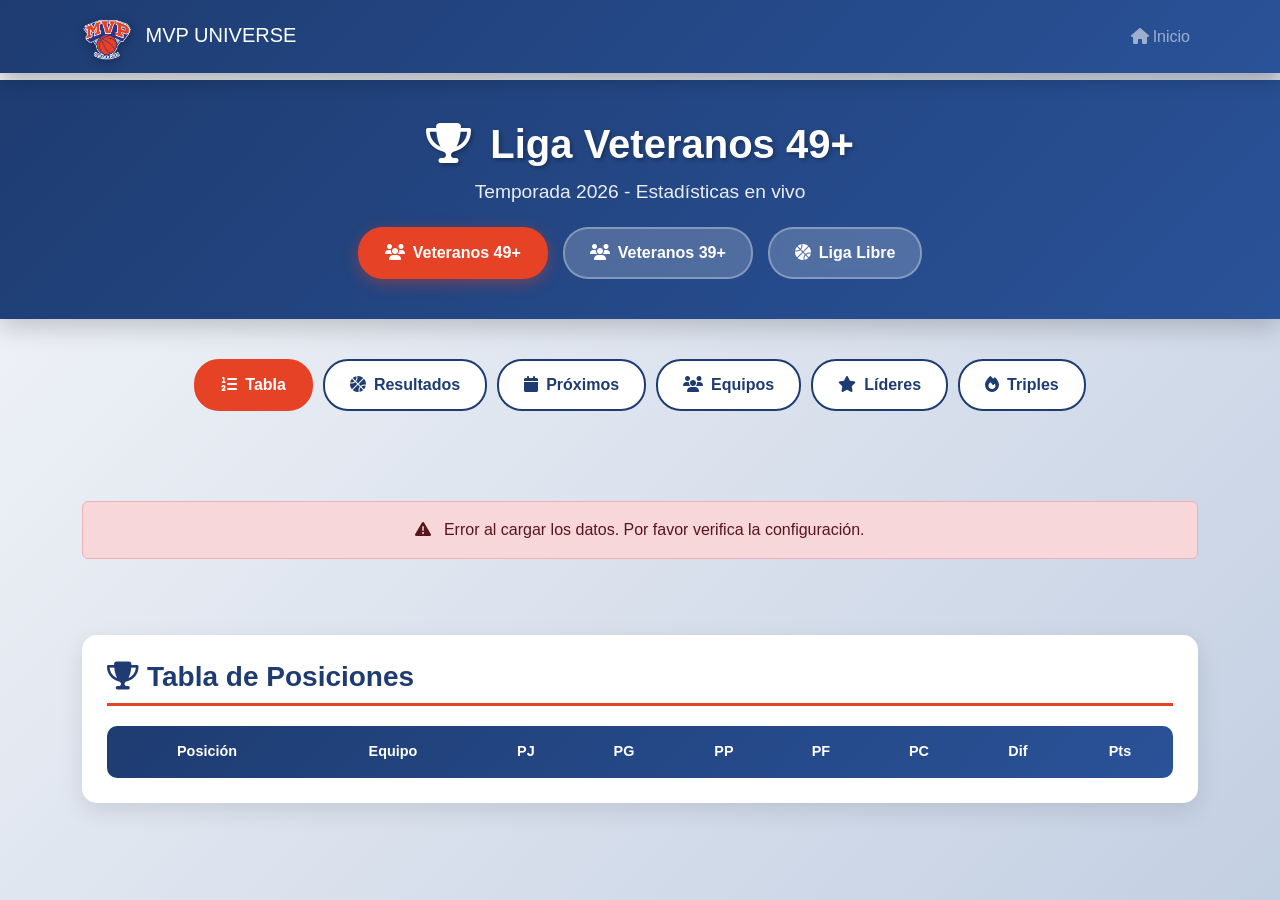
<file: estadisticas/estadisticas.html>
<!doctype html>
<html lang="es">
<head>
    <meta charset="utf-8" />
    <meta name="viewport" content="width=device-width, initial-scale=1, shrink-to-fit=no" />
    <title>Estadísticas Liga Veteranos | MVP UNIVERSE</title>
    
    <meta name="description" content="Estadísticas en vivo de las Ligas MVP Universe">
    <meta name="keywords" content="estadísticas basketball, liga veteranos, MVP Universe, tabla posiciones">
    
    <!-- Bootstrap CSS -->
    <link href="https://cdn.jsdelivr.net/npm/bootstrap@5.3.2/dist/css/bootstrap.min.css" rel="stylesheet">
    <link href="https://cdnjs.cloudflare.com/ajax/libs/font-awesome/6.4.0/css/all.min.css" rel="stylesheet">
    <link rel="icon" type="image/png" href="../logos/MVP_LOGO.png" />
    
    <style>
        :root {
            --mvp-orange: #e64225;
            --mvp-blue: #1e3c72;
            --mvp-blue-light: #2a5298;
        }
        
        body {
            background: linear-gradient(135deg, #f5f7fa 0%, #c3cfe2 100%);
            font-family: 'Segoe UI', Tahoma, Geneva, Verdana, sans-serif;
            padding-top: 80px;
            min-height: 100vh;
        }
        
        /* NAVBAR */
        .navbar-stats {
            background: linear-gradient(135deg, var(--mvp-blue), var(--mvp-blue-light));
            box-shadow: 0 4px 20px rgba(0,0,0,0.3);
        }
        
        .navbar-brand img {
            filter: drop-shadow(0 2px 5px rgba(0,0,0,0.3));
        }
        
        /* HEADER PRINCIPAL */
        .stats-header {
            background: linear-gradient(135deg, var(--mvp-blue), var(--mvp-blue-light));
            color: white;
            padding: 40px 0;
            text-align: center;
            box-shadow: 0 8px 25px rgba(0,0,0,0.2);
            margin-bottom: 40px;
        }
        
        .stats-header h1 {
            font-size: 2.5rem;
            font-weight: 800;
            text-shadow: 2px 2px 4px rgba(0,0,0,0.3);
            margin-bottom: 10px;
        }
        
        .stats-header .subtitle {
            font-size: 1.2rem;
            opacity: 0.9;
        }
        
        /* TABS */
        .stats-tabs {
            display: flex;
            justify-content: center;
            gap: 10px;
            margin-bottom: 30px;
            flex-wrap: wrap;
        }
        
        .stat-tab {
            background: white;
            color: var(--mvp-blue);
            border: 2px solid var(--mvp-blue);
            padding: 12px 25px;
            border-radius: 25px;
            font-weight: 600;
            cursor: pointer;
            transition: all 0.3s ease;
        }
        
        .stat-tab:hover {
            background: var(--mvp-blue);
            color: white;
            transform: translateY(-2px);
        }
        
        .stat-tab.active {
            background: var(--mvp-orange);
            border-color: var(--mvp-orange);
            color: white;
        }
        
        /* CONTENEDORES DE CONTENIDO */
        .tab-content-container {
            display: none;
        }
        
        .tab-content-container.active {
            display: block;
            animation: fadeIn 0.5s ease;
        }
        
        @keyframes fadeIn {
            from { opacity: 0; transform: translateY(20px); }
            to { opacity: 1; transform: translateY(0); }
        }
        
        /* TARJETAS */
        .stat-card {
            background: white;
            border-radius: 15px;
            padding: 25px;
            box-shadow: 0 8px 25px rgba(0,0,0,0.1);
            margin-bottom: 30px;
            transition: all 0.3s ease;
        }
        
        .stat-card:hover {
            transform: translateY(-5px);
            box-shadow: 0 12px 35px rgba(0,0,0,0.15);
        }
        
        .stat-card h3 {
            color: var(--mvp-blue);
            font-weight: 700;
            margin-bottom: 20px;
            border-bottom: 3px solid var(--mvp-orange);
            padding-bottom: 10px;
        }
        
        /* TABLA DE POSICIONES */
        .positions-table {
            width: 100%;
            overflow-x: auto;
        }
        
        .positions-table table {
            width: 100%;
            background: white;
            border-radius: 10px;
            overflow: hidden;
        }
        
        .positions-table thead {
            background: linear-gradient(135deg, var(--mvp-blue), var(--mvp-blue-light));
            color: white;
        }
        
        .positions-table th {
            padding: 15px 10px;
            font-weight: 600;
            text-align: center;
            font-size: 0.9rem;
        }
        
        .positions-table td {
            padding: 12px 10px;
            text-align: center;
            border-bottom: 1px solid #f0f0f0;
        }
        
        .positions-table tbody tr:hover {
            background: #f8f9fa;
        }
        
        .positions-table .pos {
            font-weight: 700;
            color: var(--mvp-orange);
            font-size: 1.1rem;
        }
        
        .positions-table .team-name {
            text-align: left;
            font-weight: 600;
            color: var(--mvp-blue);
        }
        
        /* PRÓXIMOS PARTIDOS */
        .match-card {
            background: white;
            border-radius: 15px;
            padding: 20px;
            box-shadow: 0 4px 15px rgba(0,0,0,0.1);
            margin-bottom: 15px;
            display: flex;
            justify-content: space-between;
            align-items: center;
            transition: all 0.3s ease;
        }
        
        .match-card:hover {
            transform: translateX(5px);
            box-shadow: 0 6px 20px rgba(0,0,0,0.15);
        }
        
        .match-date {
            background: var(--mvp-orange);
            color: white;
            padding: 8px 15px;
            border-radius: 10px;
            font-weight: 600;
            font-size: 0.9rem;
        }
        
        .match-teams {
            flex: 1;
            text-align: center;
            font-size: 1.1rem;
            font-weight: 600;
            color: var(--mvp-blue);
        }
        
        .vs {
            color: var(--mvp-orange);
            font-weight: 700;
            margin: 0 10px;
        }
        
        /* LÍDERES ANOTADORES */
        .leader-item {
            display: flex;
            align-items: center;
            padding: 15px;
            background: #f8f9fa;
            border-radius: 10px;
            margin-bottom: 10px;
            transition: all 0.3s ease;
        }
        
        .leader-item:hover {
            background: linear-gradient(135deg, #f8f9fa, #e9ecef);
            transform: translateX(5px);
        }
        
        .leader-rank {
            width: 40px;
            height: 40px;
            background: var(--mvp-orange);
            color: white;
            border-radius: 50%;
            display: flex;
            align-items: center;
            justify-content: center;
            font-weight: 700;
            font-size: 1.2rem;
            margin-right: 15px;
        }
        
        .leader-rank.gold {
            background: linear-gradient(135deg, #FFD700, #FFA500);
        }
        
        .leader-rank.silver {
            background: linear-gradient(135deg, #C0C0C0, #808080);
        }
        
        .leader-rank.bronze {
            background: linear-gradient(135deg, #CD7F32, #8B4513);
        }
        
        .leader-info {
            flex: 1;
        }
        
        .leader-name {
            font-weight: 700;
            color: var(--mvp-blue);
            font-size: 1.1rem;
        }
        
        .leader-team {
            color: #666;
            font-size: 0.9rem;
        }
        
        .leader-stats {
            text-align: right;
        }
        
        .leader-points {
            font-size: 1.5rem;
            font-weight: 700;
            color: var(--mvp-orange);
        }
        
        .leader-avg {
            font-size: 0.85rem;
            color: #666;
        }
        
        /* LOADING */
        .loading {
            text-align: center;
            padding: 60px 0;
        }
        
        .spinner {
            border: 4px solid #f3f3f3;
            border-top: 4px solid var(--mvp-orange);
            border-radius: 50%;
            width: 50px;
            height: 50px;
            animation: spin 1s linear infinite;
            margin: 0 auto 20px;
        }
        
        @keyframes spin {
            0% { transform: rotate(0deg); }
            100% { transform: rotate(360deg); }
        }
        
        /* RESULTADOS */
        .result-card {
            background: white;
            border-radius: 15px;
            padding: 20px;
            box-shadow: 0 4px 15px rgba(0,0,0,0.1);
            margin-bottom: 15px;
        }
        
        .result-score {
            display: flex;
            justify-content: space-around;
            align-items: center;
            margin: 15px 0;
        }
        
        .team-score {
            text-align: center;
            flex: 1;
        }
        
        .team-score .name {
            font-weight: 600;
            color: var(--mvp-blue);
            margin-bottom: 5px;
        }
        
        .team-score .score {
            font-size: 2rem;
            font-weight: 700;
            color: var(--mvp-orange);
        }
        
        .team-score.winner .score {
            color: #28a745;
        }
        
        .score-divider {
            font-size: 1.5rem;
            color: #999;
            font-weight: 300;
        }

        /* Selector de Liga - ACTUALIZADO PARA 3 LIGAS */
        .liga-selector {
            display: flex;
            justify-content: center;
            gap: 15px;
            margin-top: 20px;
            flex-wrap: wrap;
        }

        .liga-btn {
            background: rgba(255,255,255,0.2);
            color: white;
            border: 2px solid rgba(255,255,255,0.3);
            padding: 12px 25px;
            border-radius: 25px;
            font-weight: 600;
            font-size: 1rem;
            cursor: pointer;
            transition: all 0.3s ease;
            backdrop-filter: blur(10px);
        }

        .liga-btn:hover {
            background: rgba(255,255,255,0.3);
            transform: translateY(-2px);
        }

        .liga-btn.active {
            background: var(--mvp-orange);
            border-color: var(--mvp-orange);
            box-shadow: 0 4px 15px rgba(230, 66, 37, 0.4);
        }

        /* Sección de Equipos */
        .equipos-grid {
            display: grid;
            grid-template-columns: repeat(auto-fit, minmax(300px, 1fr));
            gap: 20px;
            margin-top: 20px;
        }

        .equipo-card {
            background: white;
            border-radius: 15px;
            overflow: hidden;
            box-shadow: 0 4px 15px rgba(0,0,0,0.1);
            transition: all 0.3s ease;
            border-left: 5px solid var(--mvp-orange);
        }

        .equipo-card:hover {
            transform: translateY(-5px);
            box-shadow: 0 8px 25px rgba(0,0,0,0.15);
        }

        .equipo-header {
            background: linear-gradient(135deg, var(--mvp-blue), var(--mvp-blue-light));
            color: white;
            padding: 20px;
            text-align: center;
        }

        .equipo-nombre {
            font-size: 1.5rem;
            font-weight: 700;
            margin: 0;
        }

        .equipo-total {
            font-size: 0.9rem;
            opacity: 0.9;
            margin-top: 5px;
        }

        .jugadores-table {
            width: 100%;
            border-collapse: collapse;
        }

        .jugadores-table thead {
            background: #f8f9fa;
        }

        .jugadores-table th {
            padding: 12px 8px;
            text-align: left;
            font-size: 0.85rem;
            font-weight: 600;
            color: var(--mvp-blue);
            border-bottom: 2px solid #dee2e6;
        }

        .jugadores-table td {
            padding: 10px 8px;
            border-bottom: 1px solid #f0f0f0;
            font-size: 0.9rem;
        }

        .jugadores-table tbody tr:hover {
            background: #f8f9fa;
        }

        .jugador-numero {
            width: 50px;
            text-align: center;
            font-weight: 700;
            color: var(--mvp-orange);
        }

        .jugador-nombre {
            font-weight: 600;
            color: var(--mvp-blue);
        }

        .jugador-puntos {
            text-align: center;
            font-weight: 700;
            color: var(--mvp-orange);
            font-size: 1.1rem;
        }

        .jugador-porcentaje {
            text-align: center;
        }

        .porcentaje-bar {
            width: 100%;
            background: #e9ecef;
            border-radius: 10px;
            height: 8px;
            overflow: hidden;
        }

        .porcentaje-fill {
            height: 100%;
            background: linear-gradient(90deg, var(--mvp-orange), #ff6b3d);
            transition: width 0.3s ease;
        }

        .porcentaje-text {
            font-size: 0.85rem;
            font-weight: 600;
            color: #666;
            margin-top: 3px;
        }
        
        /* RESPONSIVE */
        @media (max-width: 768px) {
            .stats-header h1 {
                font-size: 1.8rem;
            }
            
            .stat-tab {
                padding: 10px 15px;
                font-size: 0.9rem;
            }
            
            .positions-table th,
            .positions-table td {
                padding: 8px 5px;
                font-size: 0.85rem;
            }
            
            .match-card {
                flex-direction: column;
                gap: 10px;
            }
            
            .leader-points {
                font-size: 1.2rem;
            }
            
            .liga-selector {
                flex-direction: column;
                gap: 10px;
            }
            
            .liga-btn {
                width: 100%;
                padding: 15px 20px;
            }
            
            .equipos-grid {
                grid-template-columns: 1fr;
            }
            
            .jugadores-table th,
            .jugadores-table td {
                padding: 8px 4px;
                font-size: 0.8rem;
            }
        }
    </style>
</head>

<body>
    <!-- NAVBAR -->
    <nav class="navbar navbar-expand-lg navbar-dark navbar-stats fixed-top">
        <div class="container">
            <a class="navbar-brand" href="index.html">
                <img src="../logos/MVP_LOGO.png" alt="MVP Logo" style="width:50px;" class="rounded-pill">
                <span class="ms-2">MVP UNIVERSE</span>
            </a>
            <button class="navbar-toggler" type="button" data-bs-toggle="collapse" data-bs-target="#navbarNav">
                <span class="navbar-toggler-icon"></span>
            </button>
            <div class="collapse navbar-collapse" id="navbarNav">
                <ul class="navbar-nav ms-auto">
                    <li class="nav-item">
                        <a class="nav-link" href="../index.html">
                            <i class="fas fa-home me-1"></i>Inicio
                        </a>
                    </li>
                </ul>
            </div>
        </div>
    </nav>

    <!-- HEADER -->
    <div class="stats-header">
        <div class="container">
            <h1>
                <i class="fas fa-trophy me-2"></i>
                <span id="liga-title">Liga Veteranos 49+</span>
            </h1>
            <p class="subtitle">Temporada 2026 - Estadísticas en vivo</p>
            
            <!-- ACTUALIZADO: Selector de Liga con 3 opciones -->
            <div class="liga-selector">
                <button class="liga-btn active" onclick="cambiarLiga('49')" id="btn-liga-49">
                    <i class="fas fa-users me-2"></i>Veteranos 49+
                </button>
                <button class="liga-btn" onclick="cambiarLiga('39')" id="btn-liga-39">
                    <i class="fas fa-users me-2"></i>Veteranos 39+
                </button>
                <button class="liga-btn" onclick="cambiarLiga('libre')" id="btn-liga-libre">
                    <i class="fas fa-basketball-ball me-2"></i>Liga Libre
                </button>
            </div>
        </div>
    </div>

    <!-- CONTENIDO PRINCIPAL -->
    <div class="container">
        <!-- TABS -->   
        <div class="stats-tabs">
            <button class="stat-tab active" onclick="showTab('tabla')">
                <i class="fas fa-list-ol me-2"></i>Tabla
            </button>
            <button class="stat-tab" onclick="showTab('resultados')">
                <i class="fas fa-basketball-ball me-2"></i>Resultados
            </button>
            <button class="stat-tab" onclick="showTab('proximos')">
                <i class="fas fa-calendar me-2"></i>Próximos
            </button>
            <button class="stat-tab" onclick="showTab('equipos')">
                <i class="fas fa-users me-2"></i>Equipos
            </button>
            <button class="stat-tab" onclick="showTab('lideres')">
                <i class="fas fa-star me-2"></i>Líderes
            </button>
            <button class="stat-tab" onclick="showTab('lideres-triples')">
                <i class="fas fa-fire me-2"></i>Triples
            </button>
        </div>

        <!-- LOADING -->
        <div id="loading" class="loading">
            <div class="spinner"></div>
            <p>Cargando estadísticas...</p>
        </div>

        <!-- TABLA DE POSICIONES -->
        <div id="tabla" class="tab-content-container active">
            <div class="stat-card">
                <h3><i class="fas fa-trophy me-2"></i>Tabla de Posiciones</h3>
                <div class="positions-table">
                    <table>
                        <thead>
                            <tr>
                                <th>Posición</th>
                                <th>Equipo</th>
                                <th>PJ</th>
                                <th>PG</th>
                                <th>PP</th>
                                <th>PF</th>
                                <th>PC</th>
                                <th>Dif</th>
                                <th>Pts</th>
                            </tr>
                        </thead>
                        <tbody id="tabla-body">
                            <!-- Se llena con JavaScript -->
                        </tbody>
                    </table>
                </div>
            </div>
        </div>

        <!-- RESULTADOS -->
        <div id="resultados" class="tab-content-container">
            <div class="stat-card">
                <h3><i class="fas fa-basketball-ball me-2"></i>Resultados Recientes</h3>
                <div id="resultados-container">
                    <!-- Se llena con JavaScript -->
                </div>
            </div>
        </div>

        <!-- PRÓXIMOS PARTIDOS -->
        <div id="proximos" class="tab-content-container">
            <div class="stat-card">
                <h3><i class="fas fa-calendar me-2"></i>Próximos Partidos</h3>
                <div id="proximos-container">
                    <!-- Se llena con JavaScript -->
                </div>
            </div>
        </div>

        <!-- LÍDERES ANOTADORES -->
        <div id="lideres" class="tab-content-container">
            <div class="stat-card">
                <h3><i class="fas fa-star me-2"></i>Líderes Anotadores</h3>
                <div id="lideres-container">
                    <!-- Se llena con JavaScript -->
                </div>
            </div>
        </div>
        
        <div id="lideres-triples" class="tab-content-container">
            <div class="stat-card">
                <h3><i class="fas fa-fire me-2"></i>Líderes en Triples</h3>
                <div id="lideres-triples-container"></div>
            </div>
        </div>

        <!-- EQUIPOS CON JUGADORES -->
        <div id="equipos" class="tab-content-container">
            <div class="stat-card">
                <h3><i class="fas fa-users me-2"></i>Equipos y Plantillas</h3>
                <div id="equipos-container">
                </div>
            </div>
        </div>
    </div>

    <br><br>

    <!-- Bootstrap JS -->
    <script src="https://cdn.jsdelivr.net/npm/bootstrap@5.3.2/dist/js/bootstrap.bundle.min.js"></script>
    
    <script>
        // ========================================
        // CONFIGURACIÓN
        // ========================================
        const SHEET_API_URL = 'https://script.google.com/macros/s/AKfycby60Iecdu3t_kNpF8DN6EmGuiA1SKWwbfTDUHJ8lYm2s6idDJkOhFzWSb_bd9Alvl1Yhw/exec';
        let ligaActual = '49'; // Por defecto liga 49+

        // ========================================
        // ACTUALIZADO: CAMBIAR LIGA (Soporta 3 ligas)
        // ========================================
        function cambiarLiga(liga) {
            ligaActual = liga;
            
            // Actualizar botones
            document.querySelectorAll('.liga-btn').forEach(btn => {
                btn.classList.remove('active');
            });
            document.getElementById(`btn-liga-${liga}`).classList.add('active');
            
            // Actualizar título según la liga
            const titulos = {
                '49': 'Liga Veteranos 49+',
                '39': 'Liga Veteranos 39+',
                'libre': 'Liga Libre'
            };
            
            document.getElementById('liga-title').textContent = titulos[liga] || 'MVP Universe';
            
            // Recargar datos
            loadAllData();
        }

        // ========================================
        // CARGAR TODOS LOS DATOS
        // ========================================
        async function loadAllData() {
            try {
                document.getElementById('loading').style.display = 'block';
                
                const response = await fetch(`${SHEET_API_URL}?action=all&liga=${ligaActual}`);
                allData = await response.json();
                
                console.log('Datos cargados:', allData);
                
                // Ocultar loading
                document.getElementById('loading').style.display = 'none';
                
                // Cargar todas las vistas
                loadTablaPosiciones();
                loadProximosPartidos();
                loadLideresAnotadores();
                loadLideresTriples();
                loadEquipos();
                loadResultados();
                
            } catch (error) {
                console.error('Error cargando datos:', error);
                document.getElementById('loading').innerHTML = `
                    <div class="alert alert-danger">
                        <i class="fas fa-exclamation-triangle me-2"></i>
                        Error al cargar los datos. Por favor verifica la configuración.
                    </div>
                `;
            }
        }

        // ========================================
        // CARGAR TABLA DE POSICIONES
        // ========================================
        function loadTablaPosiciones() {
            const tbody = document.getElementById('tabla-body');
            tbody.innerHTML = '';
            
            if (!allData.tabla || allData.tabla.length === 0) {
                tbody.innerHTML = '<tr><td colspan="9" class="text-center">No hay datos disponibles</td></tr>';
                return;
            }
            
            allData.tabla.forEach((equipo, index) => {
                const row = document.createElement('tr');
                row.innerHTML = `
                    <td class="pos">${index + 1}</td>
                    <td class="team-name">${equipo.equipo}</td>
                    <td>${equipo.pj}</td>
                    <td>${equipo.pg}</td>
                    <td>${equipo.pp}</td>
                    <td>${equipo.pf}</td>
                    <td>${equipo.pc}</td>
                    <td>${equipo.dif > 0 ? '+' : ''}${equipo.dif}</td>
                    <td><strong>${equipo.puntos}</strong></td>
                `;
                tbody.appendChild(row);
            });
        }

        // ========================================
        // CARGAR EQUIPOS
        // ========================================
        function loadEquipos() {
            const container = document.getElementById('equipos-container');
            container.innerHTML = '';
            
            if (!allData.equipos_detalle || allData.equipos_detalle.length === 0) {
                container.innerHTML = '<p class="text-center text-muted">No hay datos de equipos disponibles</p>';
                return;
            }
            
            const grid = document.createElement('div');
            grid.className = 'equipos-grid';
            
            allData.equipos_detalle.forEach(equipo => {
                const equipoCard = document.createElement('div');
                equipoCard.className = 'equipo-card';
                
                const header = `
                    <div class="equipo-header">
                        <h4 class="equipo-nombre">${equipo.nombre_equipo}</h4>
                        <p class="equipo-total">${equipo.total_jugadores} jugadores</p>
                    </div>
                `;
                
                let jugadoresHTML = `
                    <table class="jugadores-table">
                        <thead>
                            <tr>
                                <th>#</th>
                                <th>Jugador</th>
                                <th style="text-align:center">PJ</th>
                                <th style="text-align:center">%</th>
                                <th style="text-align:center">Pts</th>
                                <th style="text-align:center">PPJ</th>
                            </tr>
                        </thead>
                        <tbody>
                `;
                
                if (equipo.jugadores && equipo.jugadores.length > 0) {
                    equipo.jugadores.forEach(jugador => {
                        jugadoresHTML += `
                            <tr>
                                <td class="jugador-numero">${jugador.numero}</td>
                                <td class="jugador-nombre">${jugador.nombre}</td>
                                <td style="text-align:center">${jugador.partidos_jugados}</td>
                                <td class="jugador-porcentaje">
                                    <div class="porcentaje-bar">
                                        <div class="porcentaje-fill" style="width: ${jugador.porcentaje_partidos}%"></div>
                                    </div>
                                    <div class="porcentaje-text">${jugador.porcentaje_partidos}%</div>
                                </td>
                                <td class="jugador-puntos">${jugador.total_puntos}</td>
                                <td style="text-align:center">${jugador.promedio_puntos}</td>
                            </tr>
                        `;
                    });
                } else {
                    jugadoresHTML += `
                        <tr>
                            <td colspan="6" class="text-center text-muted">No hay jugadores registrados</td>
                        </tr>
                    `;
                }
                
                jugadoresHTML += `
                        </tbody>
                    </table>
                `;
                
                equipoCard.innerHTML = header + jugadoresHTML;
                grid.appendChild(equipoCard);
            });
            
            container.appendChild(grid);
        }

        // ========================================
        // CARGAR PRÓXIMOS PARTIDOS
        // ========================================
        function loadProximosPartidos() {
            const container = document.getElementById('proximos-container');
            container.innerHTML = '';
            
            if (!allData.proximos || allData.proximos.length === 0) {
                container.innerHTML = '<p class="text-center text-muted">No hay próximos partidos programados</p>';
                return;
            }
            
            allData.proximos.forEach(partido => {
                const equipoLocal = allData.equipos.find(e => e.id_equipo == partido.equipo_local_id);
                const equipoVisitante = allData.equipos.find(e => e.id_equipo == partido.equipo_visitante_id);
                
                const matchCard = document.createElement('div');
                matchCard.className = 'match-card';
                matchCard.innerHTML = `
                    <div class="match-date">
                        <i class="fas fa-calendar-alt me-1"></i>
                        ${formatDate(partido.fecha)}
                    </div>
                    <div class="match-teams">
                        ${equipoLocal?.nombre_equipo || 'TBD'}
                        <span class="vs">VS</span>
                        ${equipoVisitante?.nombre_equipo || 'TBD'}
                    </div>
                    ${partido.estatus === 'en_vivo' ? '<span class="badge bg-danger">EN VIVO</span>' : ''}
                `;
                container.appendChild(matchCard);
            });
        }

        // ========================================
        // CARGAR LÍDERES ANOTADORES
        // ========================================
        function loadLideresAnotadores() {
            const container = document.getElementById('lideres-container');
            container.innerHTML = '';
            
            if (!allData.lideres || allData.lideres.length === 0) {
                container.innerHTML = '<p class="text-center text-muted">No hay datos disponibles</p>';
                return;
            }
            
            allData.lideres.forEach((jugador, index) => {
                const equipo = allData.equipos.find(e => e.id_equipo == jugador.equipo_id);
                
                let rankClass = '';
                if (index === 0) rankClass = 'gold';
                else if (index === 1) rankClass = 'silver';
                else if (index === 2) rankClass = 'bronze';
                
                const leaderItem = document.createElement('div');
                leaderItem.className = 'leader-item';
                leaderItem.innerHTML = `
                    <div class="leader-rank ${rankClass}">${index + 1}</div>
                    <div class="leader-info">
                        <div class="leader-name">${jugador.nombre}</div>
                        <div class="leader-team">${equipo?.nombre_equipo || 'Sin equipo'}</div>
                    </div>
                    <div class="leader-stats">
                        <div class="leader-points">${jugador.total_puntos}</div>
                        <div class="leader-avg">${jugador.promedio} PPJ</div>
                    </div>
                `;
                container.appendChild(leaderItem);
            });
        }

        // ========================================
        // CARGAR LÍDERES TRIPLES
        // ========================================
        function loadLideresTriples() {
            const container = document.getElementById('lideres-triples-container');
            container.innerHTML = '';
            
            if (!allData.lideres_triples || allData.lideres_triples.length === 0) {
                container.innerHTML = '<p class="text-center text-muted">No hay datos disponibles</p>';
                return;
            }
            
            allData.lideres_triples.forEach((jugador, index) => {
                const equipo = allData.equipos.find(e => e.id_equipo == jugador.equipo_id);
                
                let rankClass = '';
                if (index === 0) rankClass = 'gold';
                else if (index === 1) rankClass = 'silver';
                else if (index === 2) rankClass = 'bronze';
                
                const leaderItem = document.createElement('div');
                leaderItem.className = 'leader-item';
                leaderItem.innerHTML = `
                    <div class="leader-rank ${rankClass}">${index + 1}</div>
                    <div class="leader-info">
                        <div class="leader-name">${jugador.nombre}</div>
                        <div class="leader-team">${equipo?.nombre_equipo || 'Sin equipo'}</div>
                    </div>
                    <div class="leader-stats">
                        <div class="leader-points">${jugador.total_triples} 🔥</div>
                        <div class="leader-avg">${jugador.promedio} triples/juego</div>
                    </div>
                `;
                container.appendChild(leaderItem);
            });
        }

        // ========================================
        // CARGAR RESULTADOS
        // ========================================
        async function loadResultados() {
            try {
                const response = await fetch(`${SHEET_API_URL}?action=partidos&liga=${ligaActual}`);
                const partidos = await response.json();
                
                const finalizados = partidos.filter(p => p.estatus === 'finalizado')
                                        .sort((a, b) => new Date(b.fecha) - new Date(a.fecha))
                                        .slice(0, 10);
                
                const container = document.getElementById('resultados-container');
                container.innerHTML = '';
                
                if (finalizados.length === 0) {
                    container.innerHTML = '<p class="text-center text-muted">No hay resultados disponibles</p>';
                    return;
                }
                
                finalizados.forEach(partido => {
                    const equipoLocal = allData.equipos.find(e => e.id_equipo == partido.equipo_local_id);
                    const equipoVisitante = allData.equipos.find(e => e.id_equipo == partido.equipo_visitante_id);
                    
                    const localGano = partido.puntos_local > partido.puntos_visitante;
                    
                    const resultCard = document.createElement('div');
                    resultCard.className = 'result-card';
                    resultCard.innerHTML = `
                        <div class="text-center text-muted mb-2">
                            <small>Jornada ${partido.jornada} - ${formatDate(partido.fecha)}</small>
                        </div>
                        <div class="result-score">
                            <div class="team-score ${localGano ? 'winner' : ''}">
                                <div class="name">${equipoLocal?.nombre_equipo || 'TBD'}</div>
                                <div class="score">${partido.puntos_local}</div>
                            </div>
                            <div class="score-divider">-</div>
                            <div class="team-score ${!localGano ? 'winner' : ''}">
                                <div class="name">${equipoVisitante?.nombre_equipo || 'TBD'}</div>
                                <div class="score">${partido.puntos_visitante}</div>
                            </div>
                        </div>
                    `;
                    container.appendChild(resultCard);
                });
                
            } catch (error) {
                console.error('Error cargando resultados:', error);
            }
        }

        // ========================================
        // CAMBIAR ENTRE TABS
        // ========================================
        function showTab(tabName) {
            document.querySelectorAll('.tab-content-container').forEach(tab => {
                tab.classList.remove('active');
            });
            
            document.querySelectorAll('.stat-tab').forEach(btn => {
                btn.classList.remove('active');
            });
            
            document.getElementById(tabName).classList.add('active');
            event.target.classList.add('active');
        }

        // ========================================
        // FORMATEAR FECHA
        // ========================================
        function formatDate(dateString) {
            const date = new Date(dateString);
            const options = { day: 'numeric', month: 'short', year: 'numeric' };
            return date.toLocaleDateString('es-MX', options);
        }

        // ========================================
        // INICIALIZACIÓN
        // ========================================
        document.addEventListener('DOMContentLoaded', async function() {
            await loadAllData();
        });

        // Recargar datos cada 5 minutos
        setInterval(loadAllData, 5 * 60 * 1000);
    </script>
</body>
</html>
</file>
